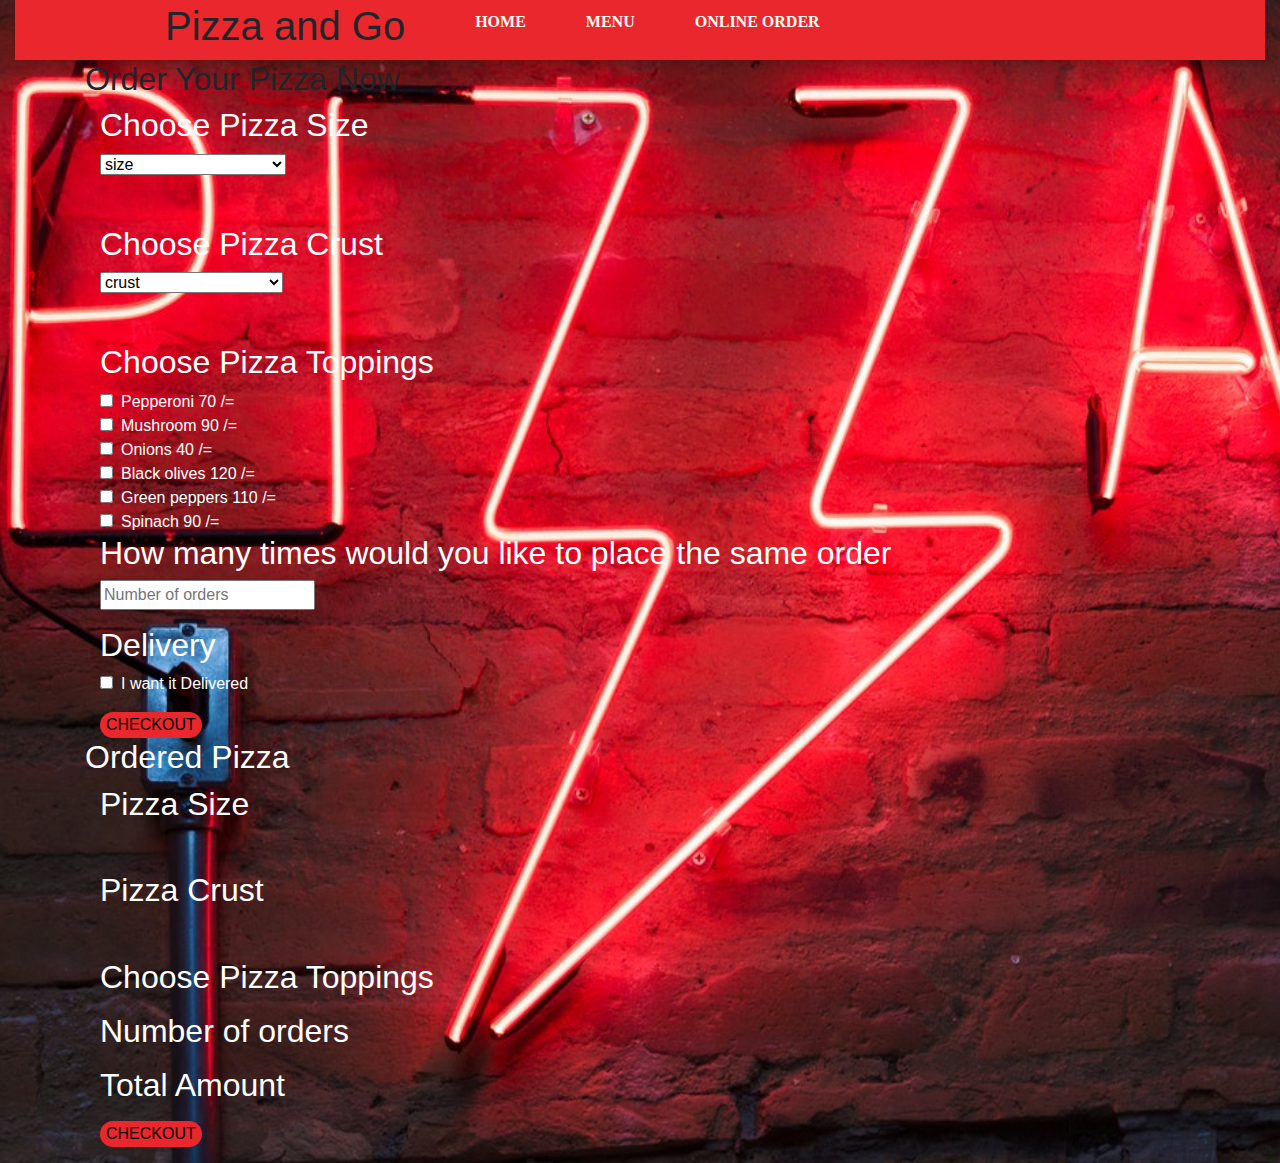
<file: order.html>
<!DOCTYPE html>
<html lang="en">
<head>
    <meta charset="UTF-8">
    <meta name="viewport" content="width=device-width, initial-scale=1.0">
    <title>Pizza Website</title>
    <link rel="stylesheet" href="https://stackpath.bootstrapcdn.com/bootstrap/4.4.1/css/bootstrap.min.css" 
          integrity="sha384-Vkoo8x4CGsO3+Hhxv8T/Q5PaXtkKtu6ug5TOeNV6gBiFeWPGFN9MuhOf23Q9Ifjh" crossorigin="anonymous">
    <link rel="stylesheet" href="styles.css" type="text/css">
</head>
<body>
    <div class="container-fluid">
        <div class="nav">
            <div class="nav-bar">
                <div class="title">
                    <h1>Pizza and Go</h1>
                </div>
                <div class="menu">
                    <ul>
                        <li><a href="index.html">HOME</a></li>
                        <li><a href="menu.html">MENU</a></li>
                        <li><a href="order.html">ONLINE ORDER</a></li>
                    </ul>
                </div>
            </div>
        </div>
    </div>
<section class="pizza-picker">
  <div id="order" class="container">
    <h2 class=" hc-heading">Order Your Pizza Now</h2>
    <div class="pp-background">
      <div id="spw" class="container-fluid text-white">
        <h2 class="hc-heading">Choose Pizza Size</h2>
        <form action="">
          <div id="spw-input">
            <select id="size-selector" class="size-selector" >
                <option value="size"
                >size
            </option>
              
              <option value="large"
                >Large Pizza Ksh.<span class="large-s-price"
                  >900</span
                ></option
              >
              <option value="medium"
                >Medium Pizza Ksh.<span class="large-s-price"
                  >700</span
                ></option
              >
              <option value="small"
                >Small Pizza Ksh.<span class="large-s-price"
                  >500</span
                ></option
              >
            </select>
          </div>
        </form>
      </div>
      <div id="spw" class="container-fluid text-white mt-5">
        <h2 class="hc-heading">Choose Pizza Crust</h1>
        <form action="">
          <div id="spw-input">
            <select id="crust-selector" class="size-selector">
                <option value="size"
                >crust
            </option>
              <option value="large"
                >Stuffed Crust Ksh.<span class="stuffed-c-price"
                  >250</span
                ></option
              >
              <option value="medium"
                >Cheese Filled Ksh.<span class="cheese-c-price-price"
                  >200</span
                ></option
              >
              <option value="small"
                >Thin Crust Ksh.<span class="thin-c-price"
                  >100</span
                ></option
              >
              <option value="small"
                >Deep Crust Ksh.<span class="deep-c-price"
                  >300</span
                ></option
              >
            </select>
          </div>
        </form>
      </div>
      <div id="spw" class="container-fluid text-white mt-5">
        <h2 class="hc-heading">Choose Pizza Toppings</h2>
        <form action="">
          <div id="spw-input">
            <input type="checkbox" name="Pepperoni" value="70" /><span
              class="toppings ml-2"
              >Pepperoni <span class="toppings-price">70</span> /=</span
            ><br />
            <input type="checkbox" name="Mushroom" value="90" /><span
              class="toppings ml-2"
              >Mushroom <span class="toppings-price">90</span> /= </span
            ><br />
            <input type="checkbox" name="Onions" value="40" /><span
              class="toppings ml-2"
              >Onions <span class="toppings-price">40</span> /= </span
            ><br />
            <input type="checkbox" name="Black olives" value="120" /><span
              class="toppings ml-2"
              >Black olives
              <span class="toppings-price">120</span> /= </span
            ><br />
            <input type="checkbox" name="Green peppers" value="110" /><span
              class="toppings ml-2"
              >Green peppers
              <span class="toppings-price">110</span> /= </span
            ><br />
            <input type="checkbox" name="Spinach" value="90" /><span
              class="toppings ml-2"
              >Spinach <span class="toppings-price">90</span> /= </span
            ><br />
          </div>
        </form>
      </div>
      <div id="spw" class="container-fluid text-white">
        <h2 class="hc-heading">
          How many times would you like to place the same order
        </h2>
        <div id="spw-input" class="mb-3">
          <form action="">
            <input
              type="number"
              id="number-of-orders"
              placeholder="Number of orders"
            />
          </form>
        </div>
      </div>
      <div id="spw" class="container-fluid text-white">
        <h2 class="hc-heading">Delivery</h2>
        <div id="spw-input" class="mb-3">
          <form action="">
            <input
              type="checkbox"
              name="delivery"
              id="delivery-option"
            /><span class="toppings ml-2">I want it Delivered</span>
          </form>
        </div>
      </div>
      <div id="spw" class="container-fluid text-white">
        <div id="spw-input">
          <button id="place-order" onclick="placeOrder()">CHECKOUT</button>
        </div>
      </div>
    </div>
  </div>
  <div id="cart" class="container">
    <h2 class="text-white hc-heading">Ordered Pizza</h2>
    <div class="pp-background">
      <div id="spw" class="container-fluid text-white">
        <h2 class="hc-heading">Pizza Size</h2>
        <div id="spw-input">
          <p id="choosen-size"></p>
        </div>
      </div>
      <div id="spw" class="container-fluid text-white mt-5">
        <h2 class="hc-heading">Pizza Crust</h2>
        <div id="spw-input">
          <p id="choosen-crust"></p>
        </div>
      </div>
      <div id="spw" class="container-fluid text-white mt-5">
        <h2 class="hc-heading" id="cart-toppings">Choose Pizza Toppings</h2>
        <form action="">
          <div id="spw-input">
            <p id="choosen-toppings"></p>
          </div>
        </form>
      </div>
      <div id="spw" class="container-fluid text-white">
        <h2 class="hc-heading">Number of orders</h2>
        <div id="spw-input">
          <p id="orders-choosen"></p>
        </div>
        <div id="spw-input">
          <h2 class="hc-heading">Total Amount</h2>
          <p id="total-amount"></p>
        </div>
        <div id="spw-input">
          <button class="place-order" onclick="finishOrder()">
            CHECKOUT
          </button>
        </div>
      </div>
    </div>
  </div>
  <div class="finish-order">
    <div id="spw-input">
      <p id="finish-order"></p>
    </div>
  </div>
</section>
    <script src="js/jquery-3.5.1.js"></script>
    <script src="js/script.js"></script>
        
</body>
</html>
</file>
<file: styles.css>
*{
    box-sizing: border-box;
    columns: #000000;
}
body{
    background-image: url(resources/images/pizza-neon-light-signage-1596888.jpg);
    background-position: center;
    background-size: cover;
    background-repeat: no-repeat;
}
.nav{
    width: 100%;
    height: 60px;
    background-color: #ea272d;
    box-shadow: 2px 2px 12px rgba(0, 0, 0, 0.20);
}
.nav-bar{
    height: 60px;
    display: flex;
    align-items: center;
    justify-content: space-between;
    margin: 0px 12%;
}
.menu ul{
    display: flex;
}
.menu ul li a{
    padding: 0px 30px;
    font-family:calibri;
    font-weight: bold;
    color: floralwhite;
}
.card{
    background: inherit;
    color: floralwhite;
}
li{
    list-style: none;
}
button{
    background-color: #ea272d;
    border: none;
    border-radius: 50px;
}
#show-order{
    display: none;
  }
</file>
